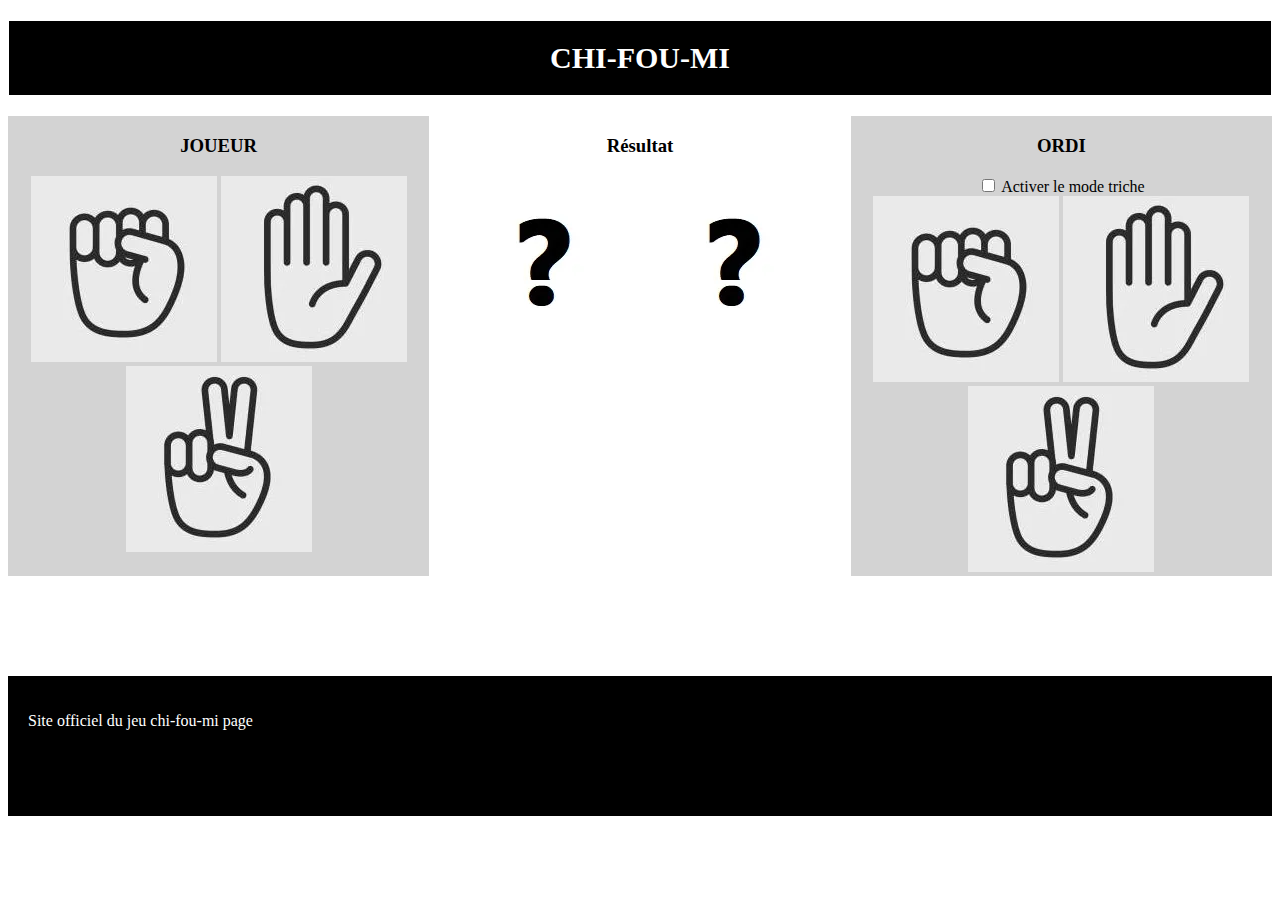
<file: index.html>
<!DOCTYPE html>
<html lang="en">
<head>
    <meta charset="UTF-8">
    <meta name="viewport" content="width=device-width, initial-scale=1.0">
    <title>CHI-FOU-MI</title>
    <link rel="stylesheet" href="assets/chifoumi.css">
    <link rel="stylesheet" href="assets/temp.css">
    <script src="assets/chifoumi.js"></script>

</head>
<body>
    <h1>CHI-FOU-MI</h1>
    <main>
        <div>
            <h3>JOUEUR</h3>
            <p id="scoreJoueur"></p>
            <div class="image">
                <img src="images/1.jpg" alt="PIERRE" class="signe" id="signeJoueur1" onclick="chifoumi(1)">
                <img src="images/2.jpg" alt="FEUILLE" class="signe" id="signeJoueur2" onclick="chifoumi(2)">
                <img src="images/3.jpg" alt="CISEAUX" class="signe" id="signeJoueur3" onclick="chifoumi(3)">
            </div>
        </div>
        <div>
            <H3>Résultat</H3>
            <p id="message"></p>
            <img src="images/choix.jpg" id="choixJoueur">
            <img src="images/choix.jpg" id="choixOrdi">
        </div>
        <div>
            <h3>ORDI</h3>
            <p id="scoreOrdi"></p>
            <div>
                <input type="checkbox" name="" id="triche">
                <label for="triche">Activer le mode triche</label>
                <!-- le for c'est pour lié le label à sont input à travers sont id-->
            </div>
            <div class="image">
                <img src="images/1.jpg" class="signe" id="signeOrdi1">
                <img src="images/2.jpg" class="signe" id="signeOrdi2">
                <img src="images/3.jpg" class="signe" id="signeOrdi3">
            </div>
        </div>
    </main>
    <footer>
        <p>
            <a href="chifoumi.com">Site officiel du jeu chi-fou-mi</a>
            <a href="page.html">page</a>
        </p>
        
    </footer>
</body>
</html>
</file>
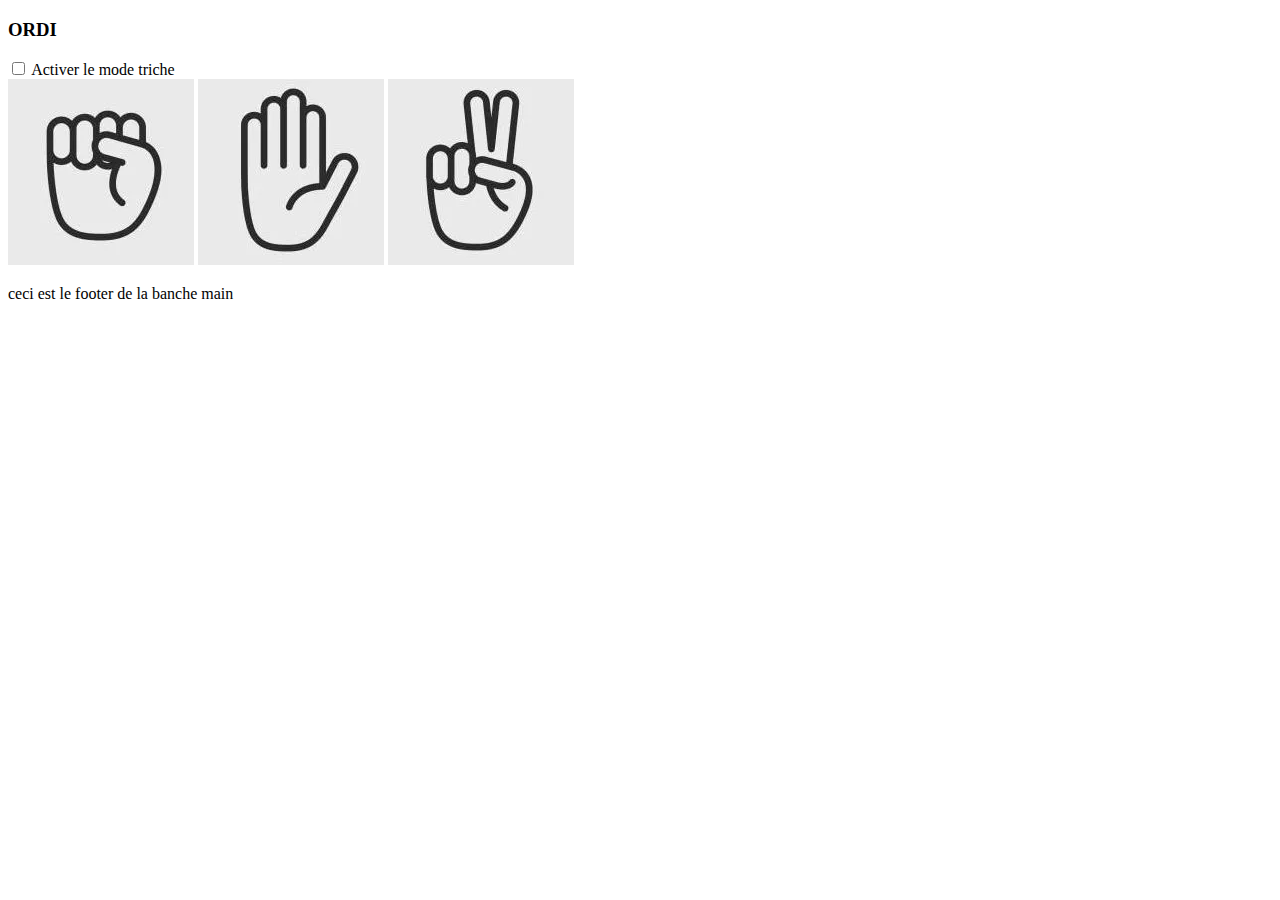
<file: page.html>
<!DOCTYPE html>
<html lang="en">
<head>
    <meta charset="UTF-8">
    <meta name="viewport" content="width=device-width, initial-scale=1.0">
    <title>Document</title>
</head>
<body>
    <div>
    <h3>ORDI</h3>
            <p id="scoreOrdi"></p>
            <div>
                <input type="checkbox" name="" id="triche">
                <label for="triche">Activer le mode triche</label>
                <!-- le for c'est pour lié le label à sont input à travers sont id-->
            </div>
            <div class="image">
                <img src="images/1.jpg" class="signe" id="signeOrdi1">
                <img src="images/2.jpg" class="signe" id="signeOrdi2">
                <img src="images/3.jpg" class="signe" id="signeOrdi3">
            </div>
        </div>

            <footer>
                <p>
                    ceci est le footer de la banche main
                </p>
            </footer>
</body>
</html>
</file>
<file: assets/chifoumi.css>
main {
    font-family: "Comic Sans MS";
    text-align: center;
    display: flex; /*influence les element enfant de mail*/
    height: 100%;
}

main > div {
    flex: 1; /*quel importance prendra chaque element de flex*/
}

.images > img {
    height: 100px;/* pour les images il faut redimensionner soit le height ou le width pour pas changer les propriétés de img*/

}
main > div:not(:nth-child(2)){
    background-color: lightgray;
}
h1{
    text-align: center;
    color: orange;
}
</file>
<file: assets/temp.css>
h1{
    border: 1px solid;
    background-color: black;
    color: white;
    font-size: 30px;
    padding-block: 20px;
}
footer{
    background-color: black;
    color: white;
    height: 100px;
    padding: 20px;
    margin-top: 100px;
}
footer a{
    text-decoration: none;
    color: white;
}
</file>
